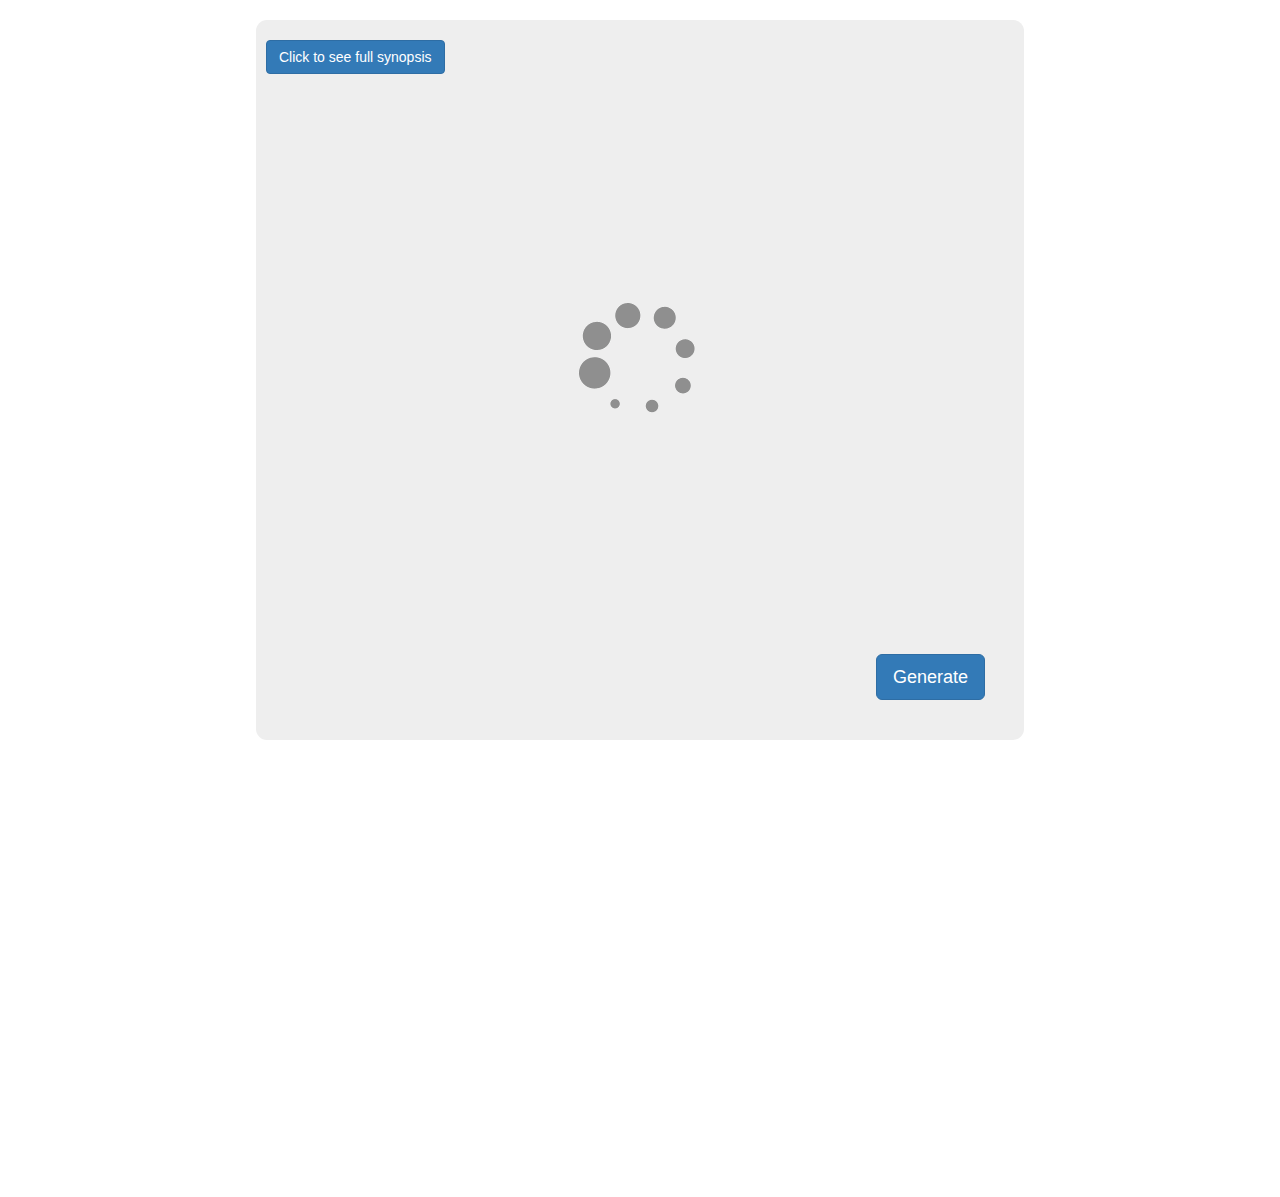
<file: index.html>
<html>
	<body>
		<div class="jumbotron">
			<div class="loading"></div>
			<h1 class="title"></h1>
			<p class="description"></p>
			<a id="synopsis" class="btn btn-primary btn-med">Click to see full synopsis</a>
			<div class="synopsis hidden">
				<p></p>
			</div>
			<a class="btn btn-primary btn-lg" id="generate" role="button">Generate</a>
		</div>
	</body>
	<link href="/bower_components/bootstrap/dist/css/bootstrap.css" rel="stylesheet"/>
	<link href="style.css" rel="stylesheet"/>
	<script src="/bower_components/jquery/dist/jquery.js"></script>
	<script src="story_generator.js"></script>
	<script src="/bower_components/bootstrap/dist/js/bootstrap.js"></script>
</html>
</file>
<file: style.css>
.jumbotron{
	width: 60%;
	height: 80%;
	margin: auto;
	margin-top: 20px;
	border-radius: 11px;
	padding-top:5px !important;
}
#generate{
	float: right;
	margin-right: 50px;
	position: absolute !important;
	top: calc(76% - 30px);
	left: calc(70% - 20px);
}
.description{
	height: 88%;
	padding-left:10px;
	padding-right:10px;
	height:auto;
	max-height:175px;
}
h1{
	font-size:30px !important;
	margin-left: 10px;
	margin-top:5px !important;
}
.hidden{
	display:none;
}
#synopsis{
	float:left;
	margin-left:10px;
}
.synopsis{
	padding-left:10px;
}
.loading{
	position: absolute;
	width:100%;
	top:33%;
	left:45%;
	height:100%;
	background-color: #a3a3a3;
	opacity: 0.4;
	background: url(loading.gif) no-repeat;
}
</file>
